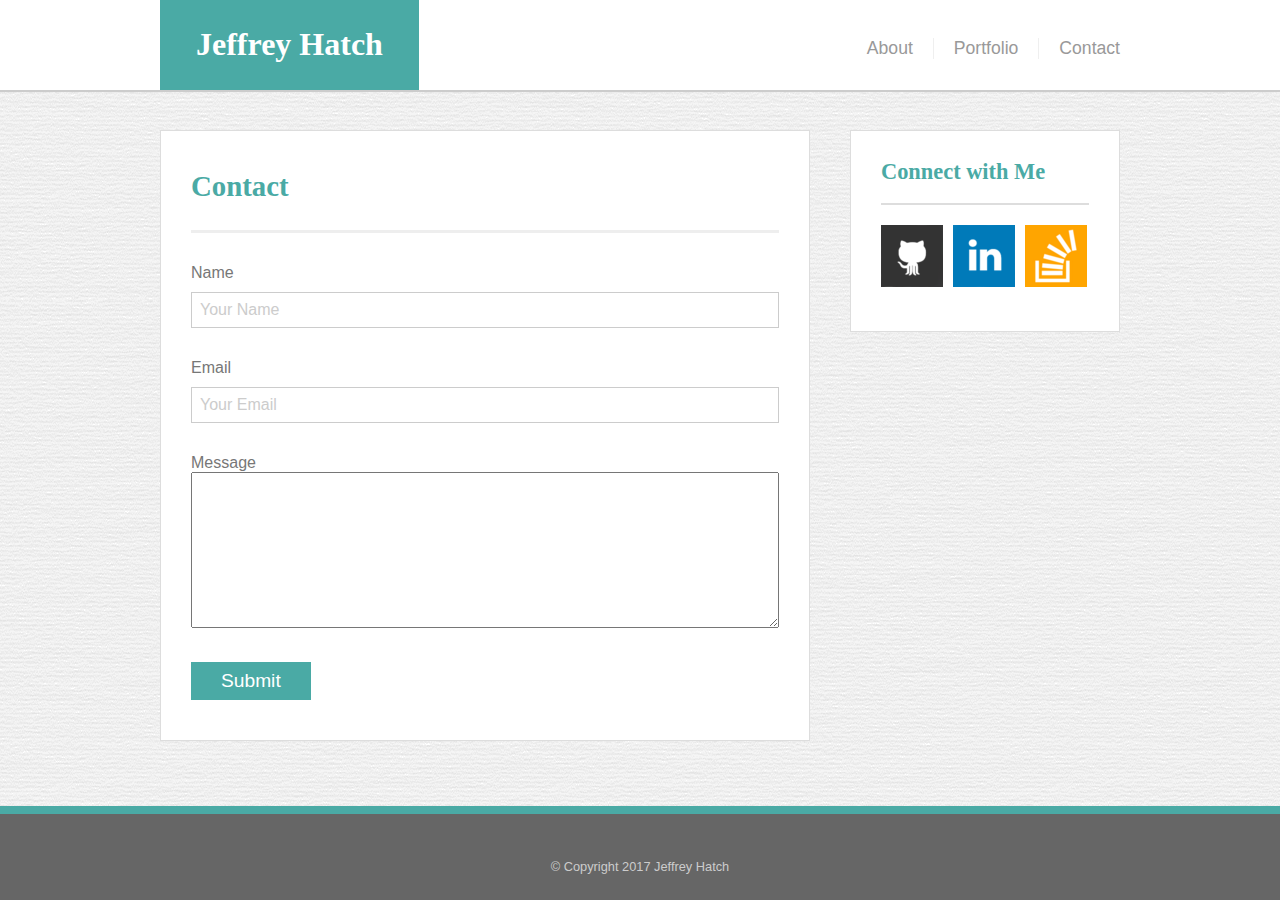
<file: contact.html>
<!DOCTYPE html>
<html lang="en">
<head>
	<meta charset="UTF-8">
	<title>Jeffrey Hatch</title>
	<!-- Setting the viewport -->
	<meta name="viewport" content="width=device-width, initial-scale=1.0">
	<!-- Stylesheet links -->
	<link type="text/css" href="assets/css/reset.css" rel="stylesheet">
	<link type="text/css" href="assets/css/style.css" rel="stylesheet">
	<!-- Some jQuery for keeping the footer at the bottom -->
	<script src="http://code.jquery.com/jquery-1.10.1.min.js"></script>
	<script type="text/javascript">
		$(document).ready(function(){
			$(window).resize(function(){
				var footerHeight = $('.footer').outerHeight();
				var stickFooterPush = $('.push').height(footerHeight);
			
				$('.wrapper').css({'marginBottom':'-' + footerHeight + 'px'});
			});		
			$(window).resize();
		});
	</script>
</head>
<body>
<div class="wrapper">

	<!-- Header area at full width -->
	<header class="header">
		<div class="navigation">
			<h1>Jeffrey Hatch</h1>
			<ul class="nav">
				<li><a href="contact.html">Contact</a></li>
				<li><a href="portfolio.html">Portfolio</a></li>
				<li><a href="index.html">About</a></li>
			</ul>
		</div>
	</header>

	<!-- Content area -->
	<div class="content">

		<!-- This main area changes for the different pages -->
		<main class="main">
			<h2>Contact</h2>
			<div class="main-block">
				<form>
					<div width="100%">
						<ul id="contact-form">
							<li>
								<label>Name</label>
								<div class="full-width"><input id="name" value="Your Name" type="text"></div>
							</li>
							<li>
								<label>Email</label>
								<div class="full-width"><input id="email" value="Your Email" type="text"></div>
							</li>	
							<li>
								<label>Message</label>
								<div class="full-width"><textarea type="text" rows="10"></textarea></div>
							</li>	
							<input type="submit" id="submit" value="Submit">										
						</ul>
					</div>
				</form>
			</div>
		</main>

		<!-- Side area for socials // DOESN'T CHANGE -->
		<div class="side">
			<h3>Connect with Me</h3>
			<ul class="connect">
				<li><a href="https://github.com/jeffhatch" target="_blank"><img src="assets/images/icon-github.png" alt="github"></a></li>
				<li><a href="http://www.linkedin.com/in/jeffreyhatch" target="_blank"><img src="assets/images/icon-linkedin.png" alt="linkedin"></a></li>
				<li><a href="https://stackoverflow.com/users/story/7776732" target="_blank"><img src="assets/images/icon-stackoverflow.png" alt="stackoverflow"></a></li>
			</ul>
		</div>
	</div>

	<!-- DIV to push the footer -->
	<div class="push"></div>
	
</div> <!-- /wrapper  -->
	
<footer class="footer">
	<p>&copy; Copyright 2017 Jeffrey Hatch</p>
</footer>

	
</body>
</html>
</file>
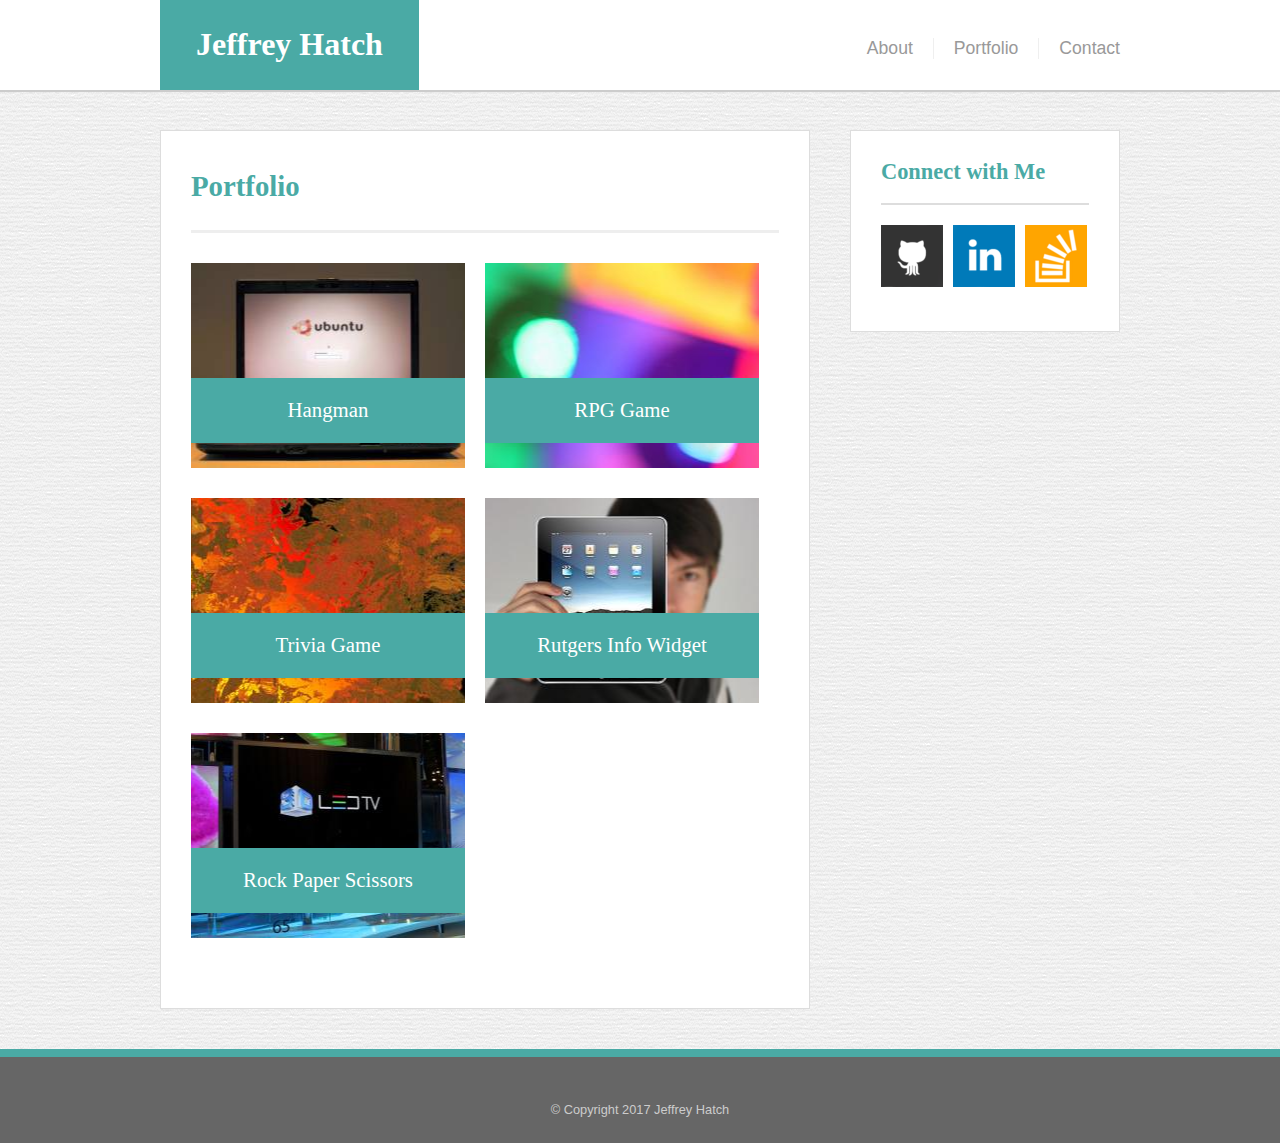
<file: portfolio.html>
<!DOCTYPE html>
<html lang="en">
<head>
	<meta charset="UTF-8">
	<title>Jeffrey Hatch</title>
	<!-- Setting the viewport -->
	<meta name="viewport" content="width=device-width, initial-scale=1.0">
	<!-- Stylesheet links -->
	<link type="text/css" href="assets/css/reset.css" rel="stylesheet">
	<link type="text/css" href="assets/css/style.css" rel="stylesheet">
	<!-- Some jQuery for keeping the footer at the bottom -->
	<script src="http://code.jquery.com/jquery-1.10.1.min.js"></script>
	<script type="text/javascript">
		$(document).ready(function(){
			$(window).resize(function(){
				var footerHeight = $('.footer').outerHeight();
				var stickFooterPush = $('.push').height(footerHeight);
			
				$('.wrapper').css({'marginBottom':'-' + footerHeight + 'px'});
			});		
			$(window).resize();
		});
	</script>
</head>
<body>
<div class="wrapper">

	<!-- Header area at full width -->
	<header class="header">
		<div class="navigation">
			<h1>Jeffrey Hatch</h1>
			<ul class="nav">
				<li><a href="contact.html">Contact</a></li>
				<li><a href="portfolio.html">Portfolio</a></li>
				<li><a href="index.html">About</a></li>
			</ul>
		</div>
	</header>

	<!-- Content area -->
	<div class="content">

		<!-- This main area changes for the different pages -->
		<main class="main">
			<h2>Portfolio</h2>
			<div class="main-block">
			<div class="main-portfolio-block image-1"><br><br><br><br><br><br><h4><a href="#">Hangman</a></h4></div>
			<div class="main-portfolio-block image-2"><br><br><br><br><br><br><h4><a href="#">RPG Game</a></h4></div>
			<div class="main-portfolio-block image-3"><br><br><br><br><br><br><h4><a href="#">Trivia Game</a></h4></div>
			<div class="main-portfolio-block image-4"><br><br><br><br><br><br><h4><a href="#">Rutgers Info Widget</a></h4></div>
			<div class="main-portfolio-block image-5"><br><br><br><br><br><br><h4><a href="#">Rock Paper Scissors</a></h4></div>
			</div>
		</main>

		<!-- Side area for socials // DOESN'T CHANGE -->
		<div class="side">
			<h3>Connect with Me</h3>
			<ul class="connect">
				<li><a href="https://github.com/jeffhatch" target="_blank"><img src="assets/images/icon-github.png" alt="github"></a></li>
				<li><a href="http://www.linkedin.com/in/jeffreyhatch" target="_blank"><img src="assets/images/icon-linkedin.png" alt="linkedin"></a></li>
				<li><a href="https://stackoverflow.com/users/story/7776732" target="_blank"><img src="assets/images/icon-stackoverflow.png" alt="stackoverflow"></a></li>
			</ul>
		</div>
	</div>

	<!-- DIV to push the footer -->
	<div class="push"></div>
	
</div> <!-- /wrapper  -->
	
<footer class="footer">
	<p>&copy; Copyright 2017 Jeffrey Hatch</p>
</footer>

	
</body>
</html>
</file>
<file: assets/css/style.css>
/* setting all fonts for pages */
* {
	-moz-box-sizing: border-box;
	-webkit-box-sizing: border-box;
	box-sizing: border-box;
	}

body {
	line-height: 1.2;
	}

/* required for sticky footer */
html, body {
	height: 100%;
	font-family: 'Arial', 'Helvetica Neue', Helvetica, sans-serif;
	color: #777777;
	font-size: 1em;
	}
h1, h2, h3, h4, h5, h6 {
	font-family: 'Georgia', Times, Times New Roman, serif;
	color: #4aaaa5;
	}	
h1 {
	font-size: 2em;
	font-weight: 900;
	}
h2 {
	font-size: 1.8em;
	font-weight: 900;
	}
h3 {
	font-size: 1.4em;
	font-weight: 900;
	}	
h4 {
	font-size: 1.3em;
	}	
p {
	line-height: 2;
	}	
.sidebar {
	width: 270px;
	}	
.content {
	width:960px;
	margin: auto;
	}	


.wrapper {
	background: url(../images/paper.png) top center repeat;
	min-height: 100%;
	height: auto !important;
	height: 100%;
	}

.main {
	padding: 40px 30px;
	width: 650px;
	background-color: #fff;
	border: 1px solid #ddd;
	margin-top: 38px;
	margin-bottom: 40px;
	display: inline-block;
	}
.main h2 {
	padding-bottom: 26px;
	border-bottom: 3px solid #eee;
	margin-top: -2px;
	}	
.main-block {
	margin-top:30px;
	}	
.main-block img {
	border:none;
	}
.main-portfolio-block {
	float: left;
	width:274px;
	height: 205px;
	margin-right: 20px;
	margin-bottom: 30px;
	}
.main-portfolio-block h4 {
	background-color: #4aaaa5;
	color: #fff;
	text-align: center;
	padding: 20px 0px;
	}
.main-portfolio-block h4 a {
	color: #fff;
	text-decoration: none;
	}	
.image-1 {
	background: url(../images/image-1.jpg) top center no-repeat;
	}	
.image-2 {
	background: url(../images/image-2.jpg) top center no-repeat;
	}
.image-3 {
	background: url(../images/image-3.jpg) top center no-repeat;
	}
.image-4 {
	background: url(../images/image-4.jpg) top center no-repeat;
	}
.image-5 {
	background: url(../images/image-5.jpg) top center no-repeat;
	}
.full-width {
	width: 100%;
	}
.full-width input {
	width: 100%;
	border: 1px solid #ccc;
	padding: 8px;
	color: #ccc;
	margin-top: 10px;
	font-size: 1em;
	}	
.full-width textarea {
	width: 100%;
	}	
#submit {
	background-color: #4aaaa5;
	color: #fff;
	text-align: center;
	padding: 8px 30px;
	border: none;
	margin-top:30px;
	font-size: 1.2em;
	cursor: pointer;
	cursor: hand;
	}	
#contact-form {box-sizing: border-box;}

#contact-form li {
	margin-top: 30px;
	}	
#jeff {
	width: 40%;
	height: 40%;
	float: left;
	margin: 0px 30px 10px 0px;
	}	
.side {
	float:right;
	width:270px;
	padding: 30px 30px 40px;
	background-color: #fff;
	border: 1px solid #ddd;	
	margin-top: 38px;
	}
.side h3 {
	padding-bottom: 17px;
	border-bottom: 2px solid #ddd;
	margin-top: -2px;
	}
/* end required for sticky footer */

.footer {
	background-color: #666;
	height: 94px;
	border-top: 8px solid #4aaaa5; 
	font-size: .8em;
	}
.footer p {
	color: #ccc;	
	text-align: center;
	margin-top: 40px;
	}	
.header {
	background-color: #fff;
	height: 92px;
	border-bottom: 2px solid #ccc;
	}	
.header h1 {
	float:left;
	background-color: #4aaaa5;
	color: #fff;
	line-height: 20px;
	height: 90px;
	padding: 34px 36px;
	}
.navigation {
	width:960px;
	margin: auto;
	}	
.nav {
	list-style: outside none none;
	padding-top: 38px;
	}
.nav li {
	display: inline-block;
	float:right;
	font-size: 1.1em;
	border-left:1px solid #efefef;
	padding: 0px 20px;
	}

/* effects the "contact" nav link */
.nav li:first-of-type {
	padding-right: 0px;
	}
/* effects the "About" nav link */
.nav li:last-of-type {
	border-left: none;
	}	

.nav li a {
	color: #999;
	text-decoration: none;
	border: none;
	}	
.nav li a:hover {
	color: #4aaaa5;
	border-bottom: 1px dashed #4aaaa5;
	}
.connect {
	list-style: outside none none;
	padding-top: 20px;
	}	
.connect li {
	float: left;
	padding-right: 10px;
	}
.connect li:last-of-type {
	padding-right: 0px;
	}
.connect li a:hover {
	background-color: #4aaaa5;
	-webkit-transition: all 0.5s ease-in-out;
	-moz-transition: all 0.5s ease-in-out;
	transition: all 0.5s ease-in-out;
	}
.about-me {

}
</file>
